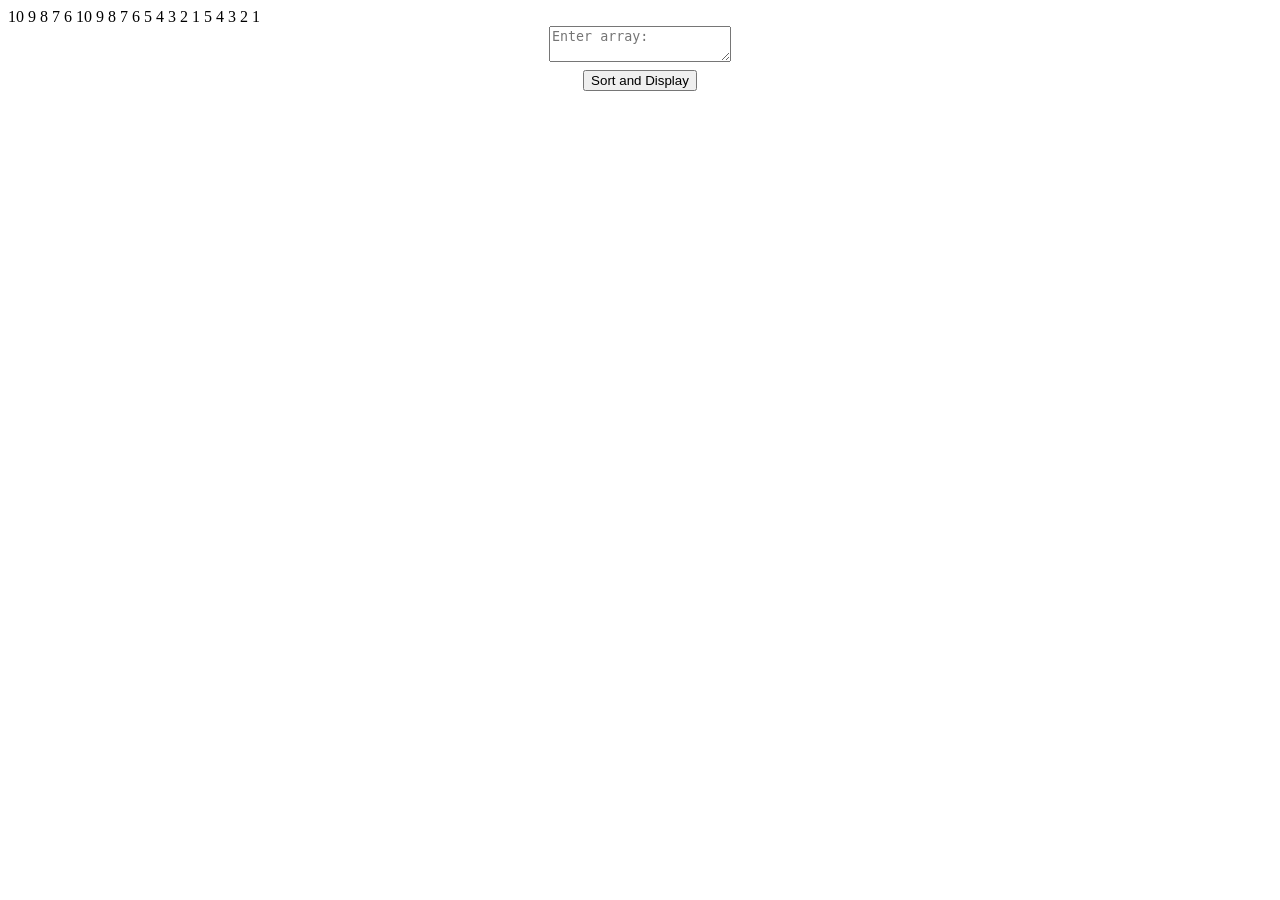
<file: Semester 4/Web Programming/hw-3/index.html>
<!DOCTYPE html>
<html lang="en">
<head>
  <meta charset="UTF-8" />
  <meta name="viewport" content="width=device-width, initial-scale=1.0" />
  <title>Sort Numbers Into Table</title>
  <link rel="stylesheet" href="style.css">
</head>
<body>
    <div>10 9 8 7 6 10 9 8 7 6 5 4 3 2 1 5 4 3 2 1</div>
    <div class="submit-array">
    <textarea id="numbersInput" placeholder="Enter array: "></textarea>
    <button id="sortBtn">Sort and Display</button>
    
    <div id="message" class="error"></div>
    <table id="resultTable"></table>
</div>

  <script src="script.js"></script>
</body>
</html>
</file>
<file: Semester 4/Web Programming/hw-3/style.css>
.submit-array  {
    display: flex;
    flex-direction: column;
    align-items: center;
    gap: 8px;
}
</file>
